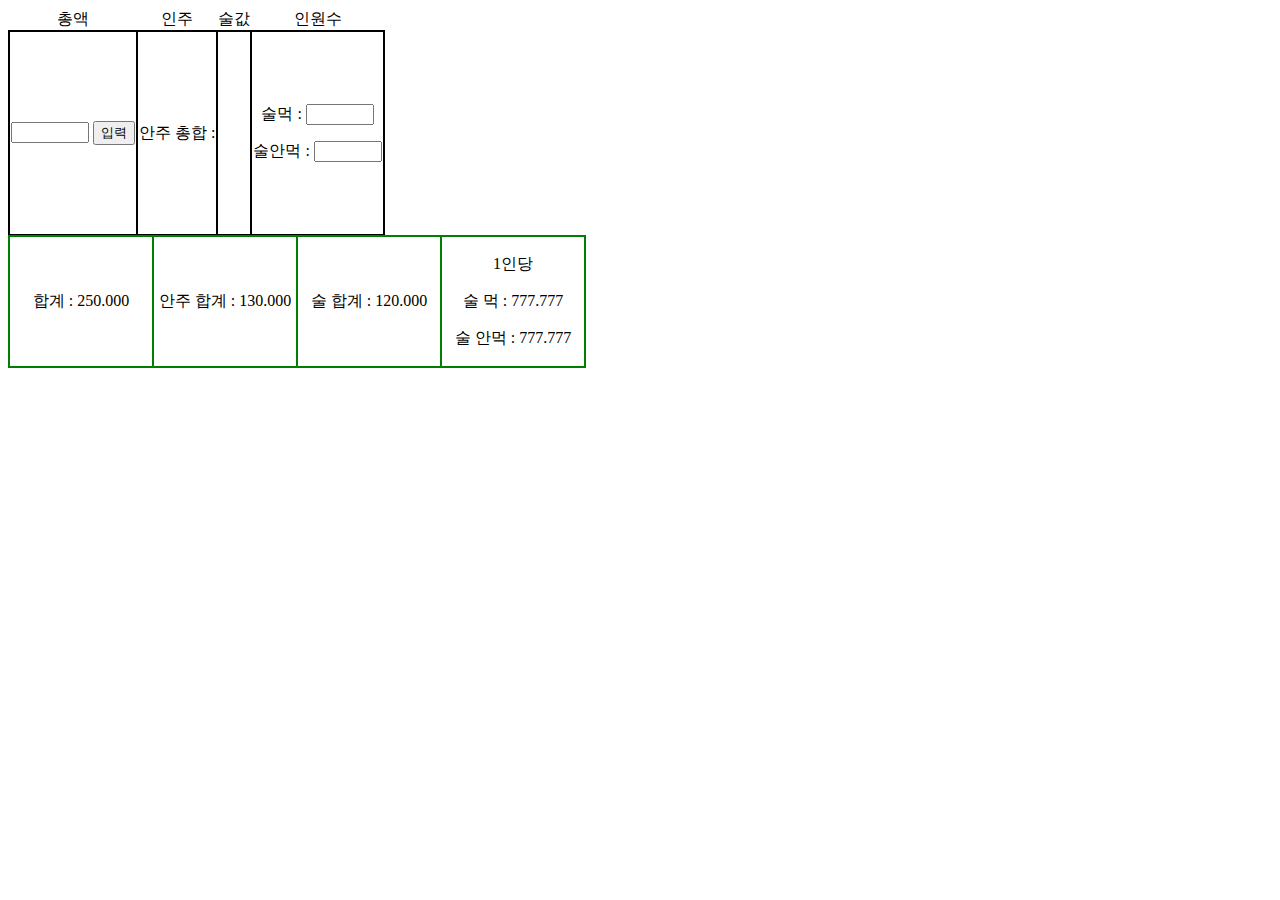
<file: index.html>
<!DOCTYPE html>
<html lang="en">
<head>
    <meta charset="UTF-8">
    <meta name="viewport" content="width=device-width, initial-scale=1.0">
    <link rel="stylesheet" href="style.css">
    <title>calculator_pro</title>
</head>
<body>
    <!-- <script src="calculator.js"></script> -->


    
    <table>
        <tr class="header">
            <td>총액</td>
            <td>인주</td>
            <td>술값</td>
            <td>인원수</td>
        </tr>
        <tr>
        </tr>
        <tr class="bottom">
            <!-- 총액 익렵 -->
            <td>  
            <input type="number" name="sum" class="sum_box">
            <button type="submit" id="sum_bt">입력</button>
            </td>
            <!-- 안주 입력 -->
            <td>
                <p>안주 총합 : </p>
            </td>
            <!-- 술값 입력 -->
            <td></td>
            <!-- 인원수 입력 -->
            <td>
                <p>술먹 : 
                    <input class="people" type="number">
                </p>
                <p>
                    술안먹 : 
                    <input class="people" type="number">
                </p>
            </td>
        </tr>
        <tr></tr>
    </table>
    <table>
        <tr class="sum_table">
            <td>합계 : 250.000</td>
            <td>안주 합계 : 130.000</td>
            <td>술 합계 : 120.000</td>
            <td>
                <p>1인당</p>
                <p> 술 먹 : 777.777</p>
                <p> 술 안먹 : 777.777</p>
            </td>
        </tr>
    </table> 

</body>
</html>
</file>
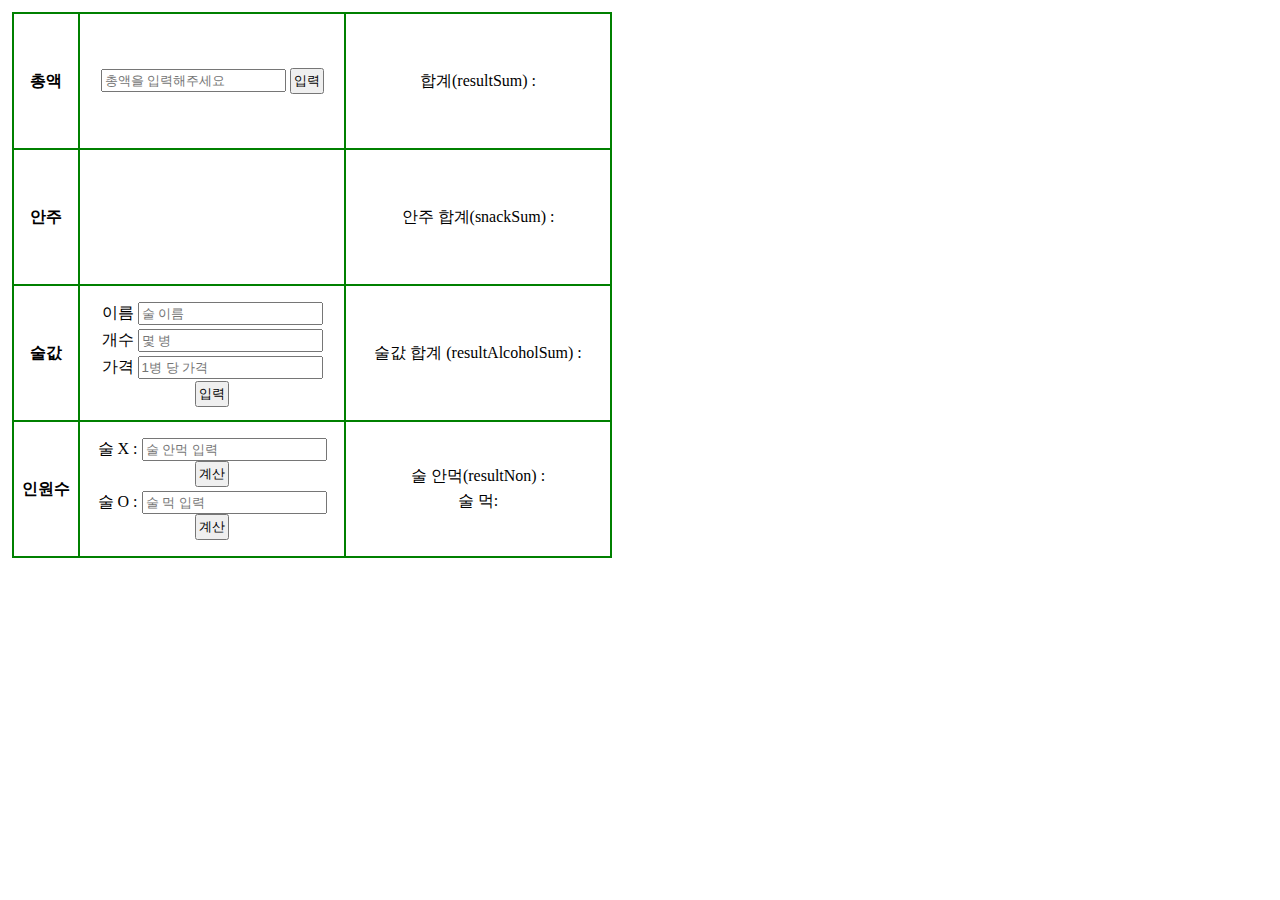
<file: index2.html>
<!DOCTYPE html>
<html lang="en">
<head>
    <meta charset="UTF-8">
    <meta name="viewport" content="width=device-width, initial-scale=1.0">
    <link rel="stylesheet" href="style2.css">
    <title>수정테이블</title>
</head>
<body>
    <script src="calculator.js"></script>
    <table>
        <tr>
            <th class="title">총액</th>
            <td>
                <input type="number" id="sum"
                placeholder="총액을 입력해주세요">
                <button onclick="sum()">입력</button>
            </td>
            <td>
                <p id="resultSum" >합계(resultSum) :</p>
            </td>
        </tr>
        <tr>
            <th class="title">안주</th>
            <td>  
            </td>
            <td>
                <p id="snackSum">안주 합계(snackSum) :  </p>
            </td>
        </tr>
        <tr>
            <th class="title">술값</th>
            <td id="alcohol">
                
                <div>이름
                    <input type="text" placeholder="술 이름">
                </div>
                <div>개수
                    <input type="number" placeholder="몇 병" id="bottle">
                </div>
                <div>가격
                    <input type="number" placeholder="1병 당 가격" id="bottlePrice">
                </div>
                <button onclick="alcoholSum()">입력</button>
            </td>
            <td><p id="resultAlcoholSum">술값 합계 (resultAlcoholSum) : </p></td>
        </tr>
        <tr>
            <th class="title">인원수</th>
            <td>
                <div>술 X :
                    <input placeholder="술 안먹 입력" id="nonAlcoholPeople">
                    <button onclick="nonPeople()">계산</button>
                </div>
                <div>술 O :
                    <input type="number" placeholder="술 먹 입력" id="AlcoholPeople">
                    <button onclick="">계산</button>
                </div>
            </td>
            <td>
                <div id="resultNon" >술 안먹(resultNon) : </div>
                <div>술 먹: </div>
            </td>
        </tr>
    </table>


</body>
</html>
</file>
<file: style.css>
table {
    border-collapse: collapse;
}

tr.header th {
    border: 2px solid #000000;
    height: 30px;
    width: 140px;
}


tr.bottom td {
    border: 2px solid #000000;
    height: 200px;
}

.sum_box{
    width: 70px;
}

td {
    text-align: center;
}

tr.sum_table td {
    border: 2px solid green;
    width: 140px;
    height: 40px;
    
}

input.people {
    width: 60px;
}
</file>
<file: style2.css>
*{
    padding: 2px;
}

table{
    border-collapse: collapse;
}

th,td{
    border: 2px solid green;
    width: 260px;
    height: 130px;
    text-align: center;
}

th.title {
    width: 60px;
}

p{
    display: inline-block;
    margin: 0;
}

input{
    display: inline-block;
}
</file>
